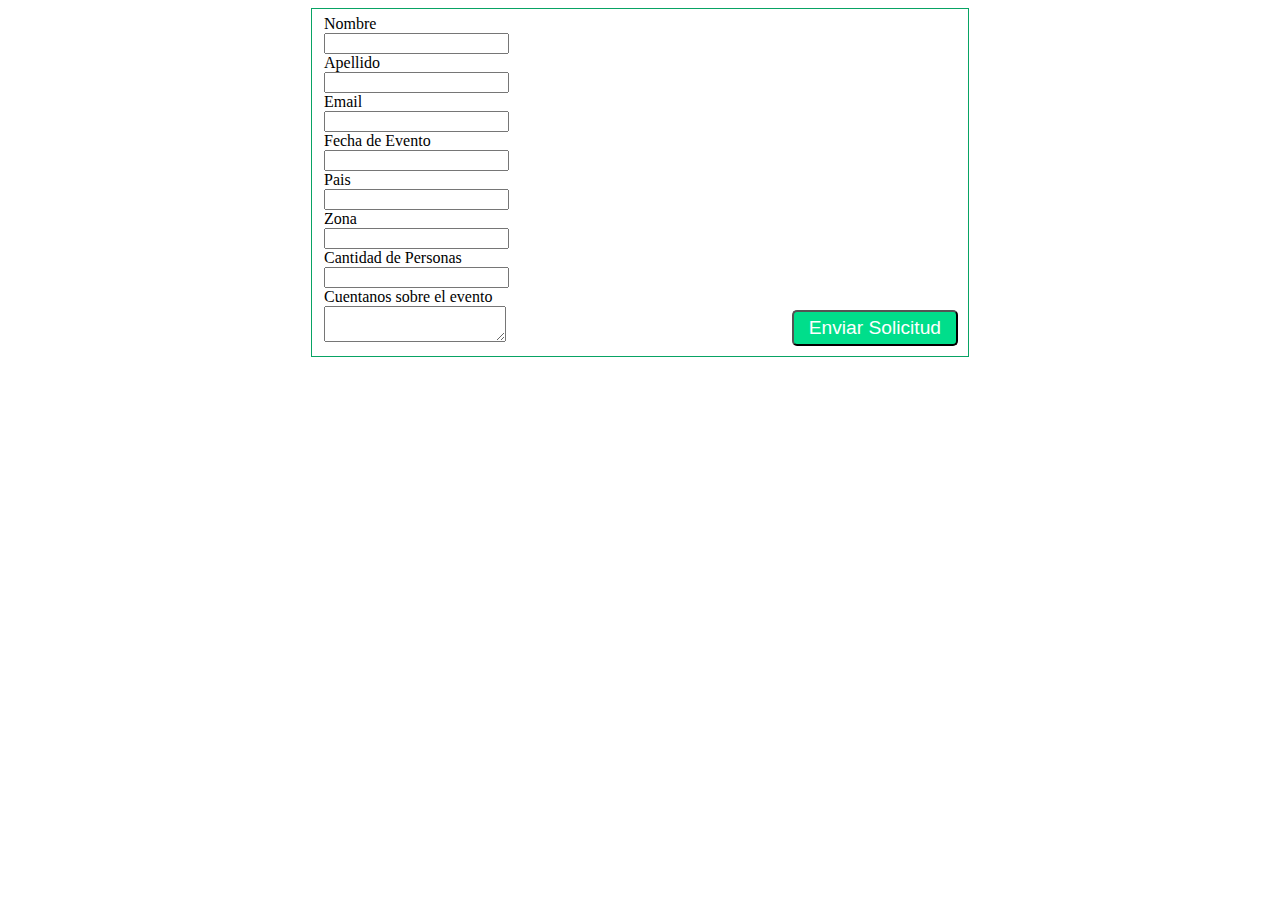
<file: aparta.html>
<!DOCTYPE html>
<html lang="es">
<head>
	<meta charset="utf-8">
	<title>Document</title>
	<link rel="stylesheet" href="estilos.css">
</head>
<body>
	<div class="container">
				<div class="section-content">
					<div class="row">
						
						<form  action="">
							<fieldset>
							<div>
		
								<label>Nombre</label>
								<input type="text">
												
								<label>Apellido</label>
								<input type="text" >
							</div>
							<div>
						
								<label>Email</label>
								<input type="text">
										
								<label>Fecha de Evento</label>
								<input type="text">
							
							</div>
							<div>

								<label>Pais</label>
								<input type="text">
											
								<label>Zona</label>
								<input type="text">
											
							</div>
							<div>
										
								<label>Cantidad de Personas</label>
								<input type="text">
											
							</div>
									
								<label for="msg">Cuentanos sobre el evento</label>
								<textarea id="msg"></textarea>
							<input type="submit" value="Enviar Solicitud">
						</form>
						</fieldset>
						
					</div>
							
				</div>
			</div>
					
</body>
</html>
</file>
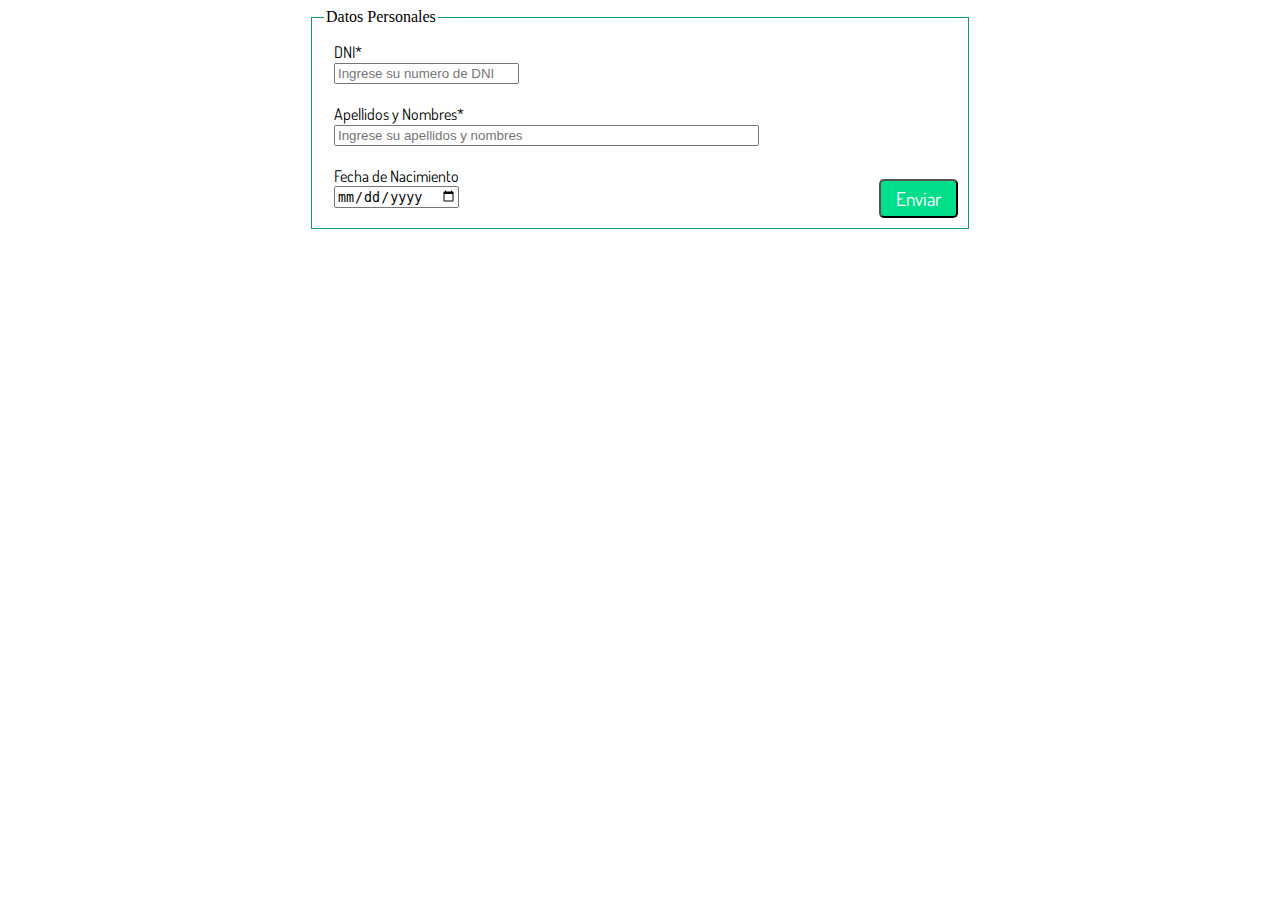
<file: reservacion.html>
<!DOCTYPE html>
<html lang="en">
<head>
	<meta charset="UTF-8">
	<title>Reservaciones</title>
	<link rel="stylesheet" href="estilos.css">
	<link rel="stylesheet" href="hppt://fonts.googleapis.com/css?family=Dosis">
</head>
<body>
	<form action="">
		<fieldset>
			<legend>Datos Personales</legend>
			<div class="control">
				<label for="dni">DNI*</label>
				<input type="text" placeholder="Ingrese su numero de DNI" maxlength="8" required>
			</div>
			<div class="control">
				<label for="nombre">Apellidos y Nombres<span>*</span></label>
				<input type="text" placeholder="Ingrese su apellidos y nombres" size="50px" required>
			</div>
			<div class="control">
				<label for="fechaNac">Fecha de Nacimiento</label>
				<input type="date" required>
			</div>
				<input type="submit" value="Enviar">
		</fieldset>
	</form>
</body>
</html>
</file>
<file: estilos.css>
header {
	font-family: 'Arial';
	font-size: 0.8em;
	background-color: black;
	color: white;
	border-bottom: solid 2px #08A364;
	position: relative;
	height: 150px;
}
header .logo img{
	width: 150px;
}
.logo{
	position: absolute;
	left: 10px;
	top: 5px;
}
.menu{
	position: absolute;
	right: 10px;
	top: 25px;
}
.menu ul li{
	display: inline-block;
	text-align: center;
	padding: 5px 10px 10px 10px;
}
.menu ul li:hover{
	background-color: #08A364;
}
fieldset{
	border: solid 1px #08A364;
	position: relative;
	width: 50%;
	margin: 0 auto;
}
.control{
	padding: 10px;
	font-family: 'Dosis', sans-serif;
}
label{
	display: block;
}
spam{
	color: red;
}
input[type=text]:focus{
	outline: 0 none;
	border: solid 1px #08A364;
}
input[type=submit]{
	background-color: #00de8b;
	font-family: 'Dosis', sans-serif;
	font-size: 1.2em;
	color: white;
	padding: 5px 15px 5px 15px;
	border-radius: 5px;
	position: absolute;
	right: 10px;
	bottom: 10px;
	box-shadow: 1px 1px 2px;
}
input[type=submit]:hover{
	background-color: #08A364;
}
.saludo{
	position: relative;
	width: 50%;
	margin: 0 auto;
}
.red-dot:before{
  content: ".";
  color: #00de8b;
}
article{
	width: 90%;
	background-color: #F0F0F0;
	margin: 0 auto;
}
video{
	width: 80%;
}
#videos{
	display: flex;
	text-align: center;

}
.video01{
	width: 50%;
}
.video02{
	width: 50%;
}
@media screen and (max-width: 900px){
	#videos{
		display: inline-block;
	}
	.video01{
		width: 100%;

	}
	.video02{
		width: 100%;
	}
}
</file>
